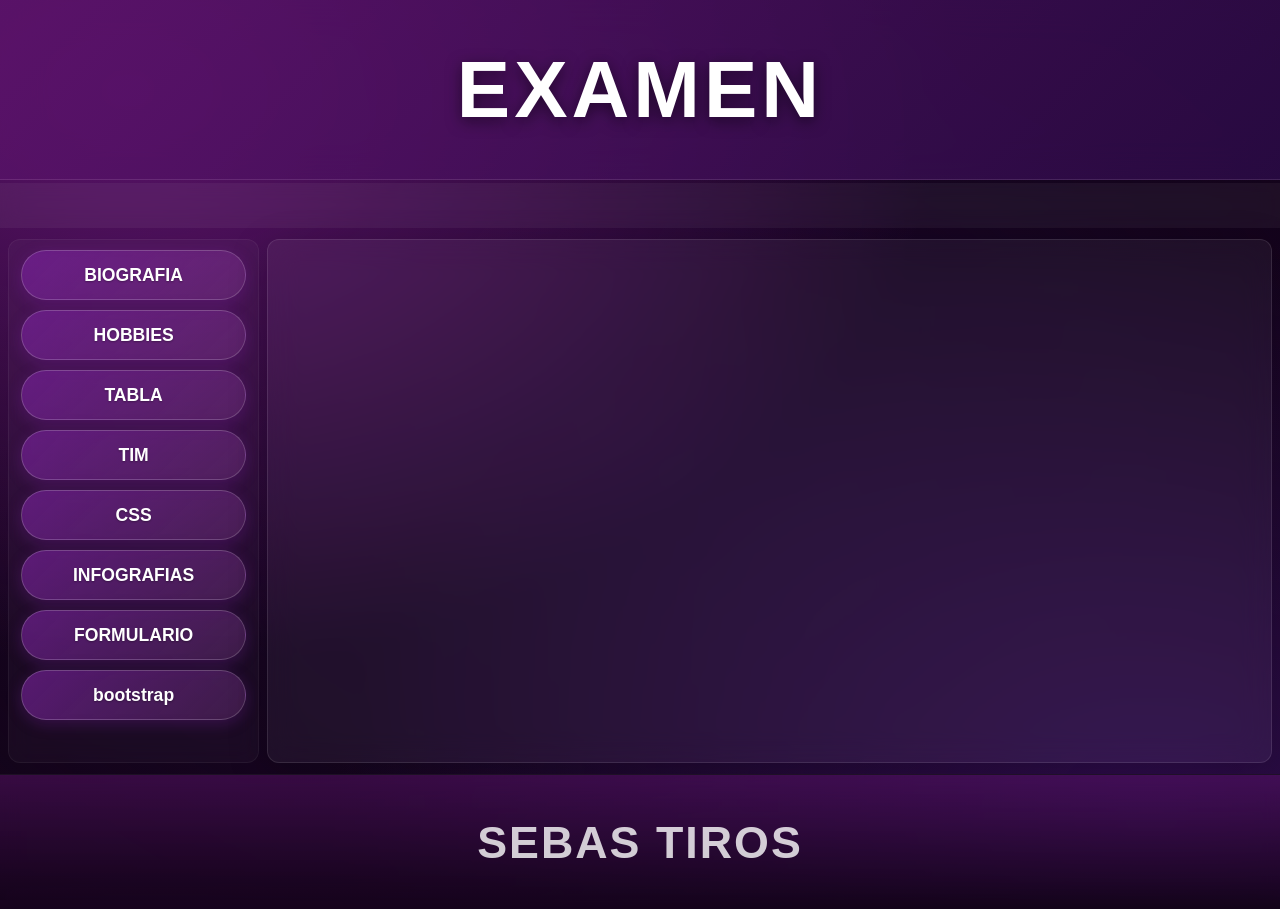
<file: index.html>
<!DOCTYPE html>
<html lang="en">
<head>
    <meta charset="UTF-8">
    <meta name="viewport" content="width=device-width, initial-scale=1.0">
    <link rel="stylesheet" href="css/10maqueta.css">
    <title>MAQUETA</title>
</head>
<body>
    <header>
        <h1>EXAMEN</h1>
    </header>
    <nav></nav>
    <main>
        <aside>
            <a id="boton" href="biografia.html" target="marco-contenido">BIOGRAFIA</a>
            <a id="boton" href="hobbies.html" target="marco-contenido">HOBBIES</a>
            <a id="boton" href="tablas.html" target="marco-contenido">TABLA</a>
            <a id="boton" href="quienestim.html" target="marco-contenido">TIM</a>
            <a id="boton" href="css.html" target="marco-contenido">CSS</a>
            <a id="boton" href="infografias.html" target="marco-contenido">INFOGRAFIAS</a>
            <a id="boton" href="formulario.html" target="marco-contenido">FORMULARIO</a>
            <a id="boton" href="12bootstrap.html" target="marco-contenido">bootstrap</a>
        </aside>
        <section>
            <!-- Este iframe carga la biografía y demás páginas dentro del recuadro gris -->
            <iframe name="marco-contenido" style="width: 100%; height: 100%; border: none;"></iframe>
        </section>
    </main>
    <footer><h1>SEBAS TIROS</h1></footer>
</body>
</html>
</file>
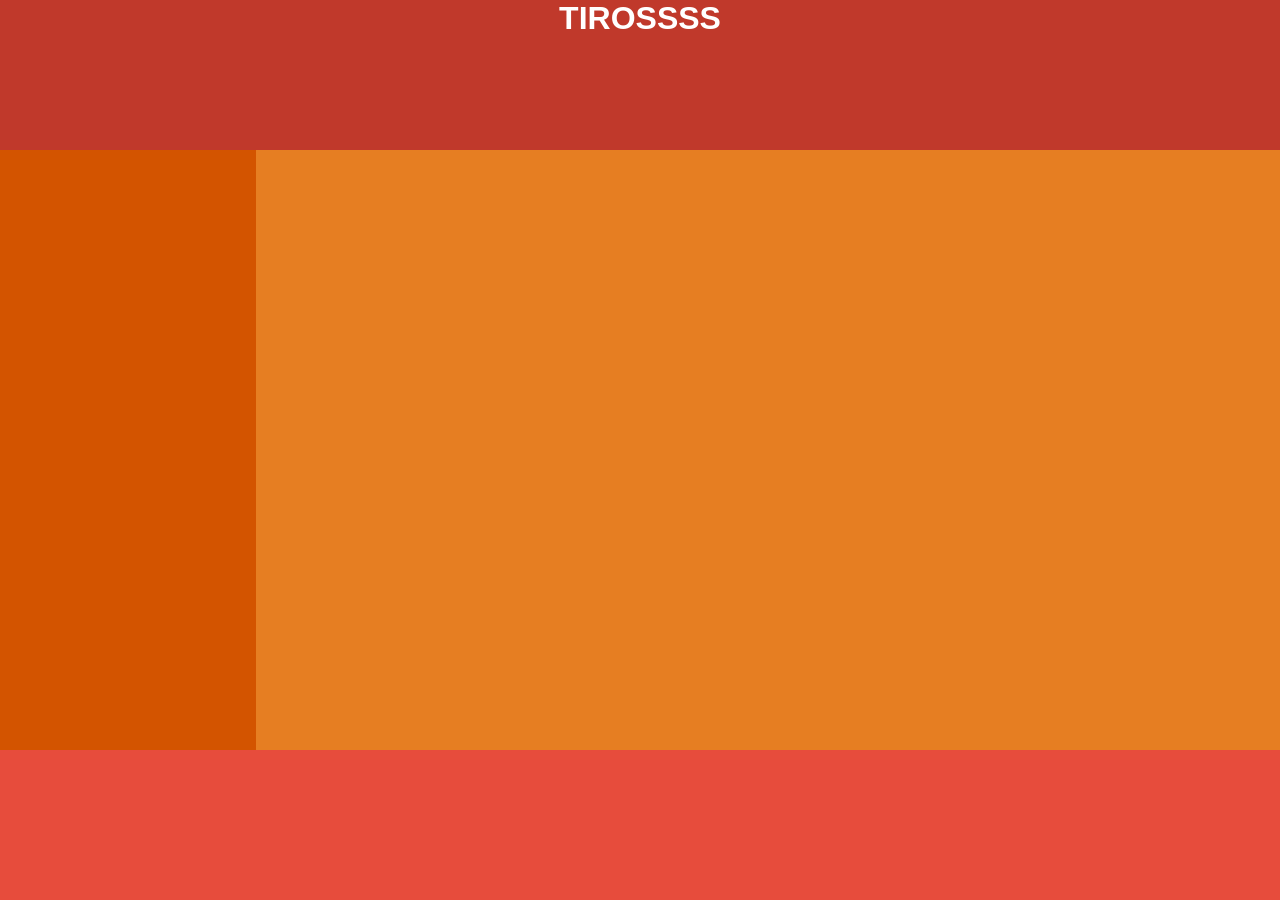
<file: css/11media.html>
<!DOCTYPE html>
<html lang="en">
<head>
    <meta charset="UTF-8">
    <meta name="viewport" content="width=device-width, initial-scale=1.0">
     <link rel="stylesheet" href="11media.css">
    <title>MEDIA QUERIES</title>
</head>
<body>
    <header><h1>TIROSSSS</h1></header>
    <nav></nav>
    <main></main>
    <footer></footer>
</body>
</html>
</file>
<file: css/10maqueta.css>
* {
    padding: 0;
    margin: 0;
    box-sizing: border-box;
}

body {
    height: 100vh;
    width: 100vw;
    display: grid;
    grid-template-columns: 1fr 4fr;
    grid-template-rows: 20% 5% 60% 15%;
    gap: 3px; /* Mantenemos el gap mínimo para la estructura */
    text-align: center;
    /* Fondo difuminado estilo "Aurora boreal" */
    background-color: #120318; /* Fondo muy oscuro para contraste */
    background-image: 
        radial-gradient(at 10% 10%, #5c136b 0px, transparent 50%),
        radial-gradient(at 90% 90%, #2d0c4a 0px, transparent 50%),
        radial-gradient(at 50% 50%, #1a0629 0px, transparent 100%);
    font-family: 'Segoe UI', Roboto, Helvetica, Arial, sans-serif;
    overflow: hidden; /* Para que no salgan barras de scroll por los efectos */
}

header {
    grid-column: 1 / 3;
    grid-row: 1 / 2;
    /* Fondo difuminado suave en el header */
    background: linear-gradient(135deg, rgba(92, 19, 107, 0.8), rgba(45, 12, 74, 0.8));
    backdrop-filter: blur(20px); /* Difumina lo que hay detrás */
    -webkit-backdrop-filter: blur(20px);
    color: #ffffff;
    border-bottom: 1px solid rgba(255, 255, 255, 0.1);
    display: flex;
    justify-content: center;
    align-items: center;
    font-size: 2.5rem;
    font-weight: 900;
    letter-spacing: 4px;
    text-shadow: 0 4px 15px rgba(0,0,0,0.5);
}

nav {
    grid-column: 1 / 3;
    grid-row: 2 / 3;
    background: rgba(255, 255, 255, 0.05); /* Barra casi transparente */
    backdrop-filter: blur(10px);
}

main {
    grid-column: 1 / 3;
    grid-row: 3 / 4;
    display: grid;
    grid-template-columns: 1fr 4fr;
    gap: 8px;
    padding: 8px;
    background: transparent;
}

aside {
    /* Fondo difuminado dentro del aside */
    background: rgba(255, 255, 255, 0.03);
    backdrop-filter: blur(10px);
    border-radius: 12px;
    border: 1px solid rgba(255, 255, 255, 0.05);
}

section {
    /* Efecto Glassmorphism fuerte */
    background: rgba(255, 255, 255, 0.05);
    backdrop-filter: blur(15px);
    -webkit-backdrop-filter: blur(15px);
    border: 1px solid rgba(255, 255, 255, 0.1);
    border-radius: 12px;
    box-shadow: 0 10px 40px rgba(0,0,0,0.2);
}

footer {
    grid-column: 1 / 3;
    grid-row: 4 / 5;
    background: linear-gradient(0deg, rgba(18, 3, 24, 0.9), rgba(92, 19, 107, 0.5));
    backdrop-filter: blur(10px);
    color: rgba(255, 255, 255, 0.8);
    display: flex;
    justify-content: center;
    align-items: center;
    font-size: 1.4rem;
    font-weight: 300;
    letter-spacing: 2px;
    border-top: 1px solid rgba(255, 255, 255, 0.05);
}

#boton {
    display: flex;
    justify-content: center;
    align-items: center;
    width: 90%; /* Ligeramente más pequeño para que el efecto flote */
    height: 50px;
    margin: 10px auto;
    /* Botón con borde brillante y fondo difuminado */
    background: linear-gradient(135deg, rgba(123, 31, 162, 0.6), rgba(171, 71, 188, 0.2));
    backdrop-filter: blur(5px);
    color: white;
    padding: 10px;
    border-radius: 30px; /* Botón totalmente redondeado (Pill shape) */
    border: 1px solid rgba(255, 255, 255, 0.2);
    text-decoration: none;
    font-weight: 600;
    font-size: 1.1rem;
    text-shadow: 0 1px 2px rgba(0,0,0,0.3);
    box-shadow: 0 4px 15px rgba(123, 31, 162, 0.3);
    transition: all 0.4s ease;
}

#boton:hover {
    background: linear-gradient(135deg, rgba(123, 31, 162, 0.8), rgba(171, 71, 188, 0.4));
    box-shadow: 0 6px 25px rgba(171, 71, 188, 0.5);
    transform: translateY(-2px);
    border: 1px solid rgba(255, 255, 255, 0.4);
}
</file>
<file: css/11media.css>
* {
    margin: 0;
    padding: 0;
    box-sizing: border-box;
}

body {
    width: 100vw;
    height: 100vh;
    display: grid;
    grid-template-columns: 1fr;
    grid-template-rows: 1fr 1fr 10fr 1fr;
    text-align: center;
    font-family: sans-serif;
}

header {
    background-color: #2c3e50;
    color: white;
}

nav {
    background-color: #34495e;
    color: white;
}

main {
    background-color: #ecf0f1;
    color: #2c3e50;
}

footer {
    background-color: #95a5a6;
    color: white;
}

@media (min-width: 0px) and (max-width: 399px) {
    body {
        width: 100vw;
        height: 100vh;
        display: grid;
        grid-template-columns: 1fr 1fr;
        grid-template-rows: 1fr 1fr;
    }
    header {
        background-color: #8e44ad;
    }
    nav {
        background-color: #d35400;
    }
    main {
        background-color: #f1c40f;
    }
    footer {
        background-color: #e74c3c;
    }
}

@media (min-width: 400px) and (max-width: 767px) {
    body {
        width: 100vw;
        height: 100vh;
        display: grid;
        grid-template-columns: 1fr;
        grid-template-rows: 1fr 1fr 10fr 1fr;
    }
    header {
        background-color: #3498db;
    }
    nav {
        background-color: #1abc9c;
    }
    main {
        background-color: #2ecc71;
    }
    footer {
        background-color: #34495e;
    }
}

@media (min-width: 768px) and (max-width: 1023px) {
    body {
        width: 100vw;
        height: 100vh;
        display: grid;
        grid-template-columns: 1fr 1fr 1fr 1fr;
        grid-template-rows: 100vh;
    }
    header {
        background-color: #ff9ff3;
        grid-column: 1 / 2;
        grid-row: 1 / 2;
    }
    nav {
        background-color: #feca57;
        grid-column: 2 / 3;
        grid-row: 1 / 2;
    }
    main {
        background-color: #ff6b6b;
        grid-column: 3 / 4;
        grid-row: 1 / 2;
    }
    footer {
        background-color: #48dbfb;
        grid-column: 4 / 5;
        grid-row: 1 / 2;
    }
}

@media (min-width: 1024px) {
    body {
        width: 100vw;
        height: 100vh;
        display: grid;
        grid-template-columns: 1fr 4fr;
        grid-template-rows: 1fr 4fr 1fr;
    }
    header {
        background-color: #c0392b;
        grid-column: 1 / 3;
        grid-row: 1 / 2;
    }
    nav {
        background-color: #d35400;
        grid-column: 1 / 2;
        grid-row: 2 / 3;
    }
    main {
        background-color: #e67e22;
        grid-column: 2 / 3;
        grid-row: 2 / 3;
    }
    footer {
        background-color: #e74c3c;
        grid-column: 1 / 3;
        grid-row: 3 / 4;
    }
}
</file>
